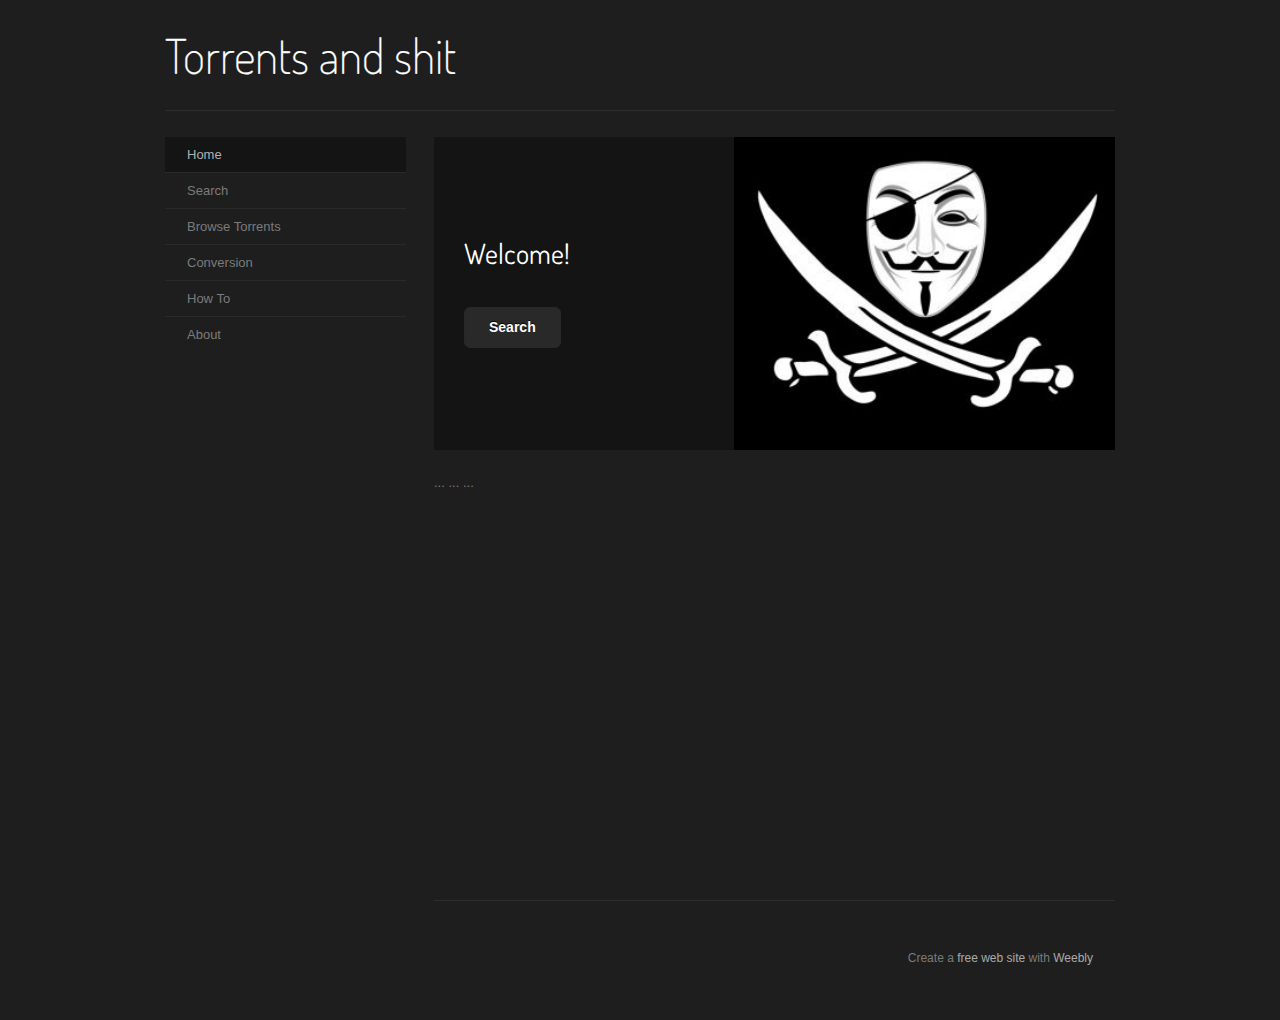
<file: index.html>
<!DOCTYPE html>
<html>
<head>
<title>Torrents and shit - Home</title>

<meta http-equiv="Content-Type" content="text/html; charset=utf-8"/>

<link rel="stylesheet" href="http://cdn2.editmysite.com/css/sites.css?buildTime=1234" type="text/css" /><link rel='stylesheet' type='text/css' href='http://cdn1.editmysite.com/editor/libraries/fancybox/fancybox.css?1234' />
<link rel='stylesheet' type='text/css' href='files/main_style.css?1422563696' title='wsite-theme-css' />
<link href='http://fonts.googleapis.com/css?family=Dosis:400,300,200,700&subset=latin,latin-ext' rel='stylesheet' type='text/css' />
<link href='http://fonts.googleapis.com/css?family=Exo:400,300,300italic,200,200italic,700,400italic,700italic&subset=latin,latin-ext' rel='stylesheet' type='text/css' />
<style type='text/css'>
.wsite-elements.wsite-not-footer div.paragraph, .wsite-elements.wsite-not-footer p, .wsite-elements.wsite-not-footer .product-block .product-title, .wsite-elements.wsite-not-footer .product-description, .wsite-elements.wsite-not-footer .wsite-form-field label, .wsite-elements.wsite-not-footer .wsite-form-field label, #wsite-content div.paragraph, #wsite-content p, #wsite-content .product-block .product-title, #wsite-content .product-description, #wsite-content .wsite-form-field label, #wsite-content .wsite-form-field label, .blog-sidebar div.paragraph, .blog-sidebar p, .blog-sidebar .wsite-form-field label, .blog-sidebar .wsite-form-field label {}
#wsite-content div.paragraph, #wsite-content p, #wsite-content .product-block .product-title, #wsite-content .product-description, #wsite-content .wsite-form-field label, #wsite-content .wsite-form-field label, .blog-sidebar div.paragraph, .blog-sidebar p, .blog-sidebar .wsite-form-field label, .blog-sidebar .wsite-form-field label {}
.wsite-elements.wsite-footer div.paragraph, .wsite-elements.wsite-footer p, .wsite-elements.wsite-footer .product-block .product-title, .wsite-elements.wsite-footer .product-description, .wsite-elements.wsite-footer .wsite-form-field label, .wsite-elements.wsite-footer .wsite-form-field label{}
.wsite-elements.wsite-not-footer h2, .wsite-elements.wsite-not-footer .product-long .product-title, .wsite-elements.wsite-not-footer .product-large .product-title, .wsite-elements.wsite-not-footer .product-small .product-title, #wsite-content h2, #wsite-content .product-long .product-title, #wsite-content .product-large .product-title, #wsite-content .product-small .product-title, .blog-sidebar h2 {}
#wsite-content h2, #wsite-content .product-long .product-title, #wsite-content .product-large .product-title, #wsite-content .product-small .product-title, .blog-sidebar h2 {}
.wsite-elements.wsite-footer h2, .wsite-elements.wsite-footer .product-long .product-title, .wsite-elements.wsite-footer .product-large .product-title, .wsite-elements.wsite-footer .product-small .product-title{}
#wsite-title {}
.wsite-menu-default a {}
.wsite-menu a {}
.wsite-image div, .wsite-caption {}
.galleryCaptionInnerText {}
.fancybox-title {}
.wslide-caption-text {}
.wsite-phone {}
.wsite-headline {}
.wsite-headline-paragraph {}
.wsite-button-inner {}
.wsite-not-footer blockquote, #wsite-com-product-tab blockquote {}
.wsite-footer blockquote {}
.blog-header h2 a {}
#wsite-content h2.wsite-product-title {}
.wsite-product .wsite-product-price a {}
</style>

<style type='text/css'>
.wsite-header {
	background-image: url(uploads/1/3/8/4/13847319/header_images/1421970181.jpg) !important;
	background-position: 0 0 !important;
}
</style>
<script><!--
var STATIC_BASE = '//cdn1.editmysite.com/';
var STYLE_PREFIX = 'wsite';
//-->
</script>
<script src='https://ajax.googleapis.com/ajax/libs/jquery/1.7.2/jquery.min.js'></script>
<script src='http://cdn2.editmysite.com/js/site/main.js?buildTime=1234'></script>
<script>_W.relinquish && _W.relinquish()</script>
<script type='text/javascript'><!--
var IS_ARCHIVE=1;
(function(jQuery){
function initFlyouts(){initPublishedFlyoutMenus([{"id":"677628157345823915","title":"Home","url":"index.html","target":""},{"id":"791565329195798717","title":"Search","url":"search.html","target":""},{"id":"651322651917709233","title":"Browse Torrents","url":"browse-torrents.html","target":""},{"id":"677413833160014422","title":"Conversion","url":"conversion.html","target":""},{"id":"134106325487026434","title":"How To","url":"how-to.html","target":""},{"id":"643506063811234127","title":"About","url":"about.html","target":""}],"677628157345823915","<li><a href=\"#\" data-membership-required=\"\" >{{title}}<\/a><\/li>",'active',false)}
if (jQuery) {
jQuery(document).ready(function() { jQuery(initFlyouts); });
}else{
if (Prototype.Browser.IE) window.onload = initFlyouts;
else document.observe('dom:loaded', initFlyouts);
}
})(window._W && _W.jQuery)
//-->
</script>
</head>
<body class='wsite-theme-dark landing-page wsite-page-index'>
<div id="container">
	<table id="header">
		<tr>
			<td id="logo"><span class='wsite-logo'><a href='index.html'><span id="wsite-title">Torrents and shit</span></a></span></td>
			<td id="header-right">
				<table>
					<tr>
						<td class="phone-number"></td>
						<td class="social"></td>
					</tr>
				</table>
				<div class="search"></div>
			</td>
		</tr>
	</table>
	<div id="main-wrap">
		<div id="avmenu"><ul class='wsite-menu-default'><li id="active"><a href="index.html">Home</a></li><li id='pg791565329195798717'><a href="search.html" data-membership-required="0" >Search</a></li><li id='pg651322651917709233'><a href="browse-torrents.html" data-membership-required="0" >Browse Torrents</a></li><li id='pg677413833160014422'><a href="conversion.html" data-membership-required="0" >Conversion</a></li><li id='pg134106325487026434'><a href="how-to.html" data-membership-required="0" >How To</a></li><li id='pg643506063811234127'><a href="about.html" data-membership-required="0" >About</a></li></ul></div>
		<div id="main">
			<div id="banner">
				<div id="bannerleft">
					<div class="wsite-header"></div>
				</div>
				<div id="bannerright" class="landing-banner-outer">
					<div class="landing-banner-mid">
						<div class="landing-banner-inner">
							<h2><span class='wsite-text wsite-headline'>Welcome!</span></h2>
							<p></p>
							<div style="text-align:left;"><div style="height: 0px; overflow: hidden;"></div>
<a class="wsite-button wsite-button-large wsite-button-highlight" href="search.html" >
<span class="wsite-button-inner">Search</span>
</a>
<div style="height: 0px; overflow: hidden;"></div></div>
						</div><!-- end banner inner -->
					</div><!-- end banner mid -->
				</div><!-- end banner-right -->
				<div style="clear:both;"></div>
			</div>
			<div id="content"><div id='wsite-content' class='wsite-elements wsite-not-footer'>
<div><div id="585869987188907144" align="left" style="width: 100%; overflow-y: hidden;" class="wcustomhtml"><html>
<head>
<title>my site</title>
...
<head>
<body>
<div1>...</div1>
<script>
  (function() {
    var cx = '004840910704622530237:ltrvjowaukq';
    var gcse = document.createElement('script');
    gcse.type = 'text/javascript';
    gcse.async = true;
    gcse.src = (document.location.protocol == 'https:' ? 'https:' : 'http:') +
        '//www.google.com/cse/cse.js?cx=' + cx;
    var s = document.getElementsByTagName('script')[0];
    s.parentNode.insertBefore(gcse, s);
  })();
</script>
<gcse:search></gcse:search>
<div2>...</div2>
</body>
</html></div>



</div></div>
</div>
			<div id="footer">Create a <a target="_top" href="http://www.weebly.com/">free web site</a> with <a target="_top" href="http://www.weebly.com/" title="free web site">Weebly</a></div>
		</div>
		<div style="clear:both;"></div>
	</div>
</div>

</body>
</html>
</file>
<file: files/main_style.css>
h3 { font-size: 1.3em; margin: 0 0 10px 0; }
 a { text-decoration: none; color: #898989; }
 a:hover { color: #d2d2d2; }
 a img { border: 0; }
 body { margin: 0 auto; padding: 0; font-family: Arial, Helvetica, sans-serif; font-size: 13px; color: #7b7b7b; background: #1e1e1e; }
 h2 { font-size: 1.9em; margin: 0; padding: .3em 0; line-height: 1.2; font-family: "Dosis", Arial, Helvetica, sans-serif; font-weight: 300; color: #ffffff; }
 div.paragraph { font-size: 1em; line-height: 1.5; margin: 0; padding: .5em 0; }
 p { font-size: 1em; line-height: 1.5; margin: 0; padding: .5em 0; }
 blockquote { font-style:italic; border-left:4px solid #333; margin:10px 0 10px 0; padding-left:20px; line-height:1.5; color:#555; }
 #content div.paragraph { color: #7b7b7b; }
 #content p { color: #7b7b7b; }
 #container { margin: 0 auto; width: 950px; }
 #header { clear: both; padding: 0 0 0 22px; border-bottom: 1px solid #2d2d2d; margin-bottom: 26px; }
 .wsite-logo, .wsite-logo a { color: #ffffff; margin: 0; padding: 0; text-decoration: none; }
 .wsite-logo, .wsite-logo a:hover { color: #ffffff; }
 #header .wsite-logo { font-size: 48px; color: #ffffff; font-family: "Dosis", Arial, Helvetica, sans-serif; margin: 0; font-weight: 200; padding: 0; -webkit-text-stroke-width: 0.2px; }
 #header-right a { color: #898989; }
 #header-right a:hover { color: #d2d2d2; }
 #header { width: 100%; height: 90px; }
 #header, #header table { border-collapse: collapse; border-spacing: 0; }
 #header td { vertical-align: middle; text-align: left; }
 #logo { padding: 25px 0; }
 #header-right { padding: 0 0 0 10px; }
 #header-right table { width: 1px; }
 #header-right table, #header-right .search, #header-right .wsite-search { clear: right; float: right; }
 #header-right td { padding: 0; }
 #header-right .phone-number .wsite-text { color: #7b7b7b; font-size: 12px; font-weight: normal; font-family: Arial, Helvetica, sans-serif; display: block; white-space: nowrap; margin: 5px 0 5px 15px; }
 #header-right .wsite-social { vertical-align: middle; margin: 5px 0 5px 10px; }
 .wsite-social-item { width: 23px; height: 23px; margin: 0 0 0 3px; background-image:url(theme/social-black.png?1422563696); }
 .wsite-social-facebook {background-position:0 0;}
 .wsite-social-facebook:hover {background-position:0 -23px;}
 .wsite-social-facebook:active {background-position:0 -46px;}
 .wsite-social-pinterest {background-position:-23px 0;}
 .wsite-social-pinterest:hover {background-position:-23px -23px;}
 .wsite-social-pinterest:active {background-position:-23px -46px;}
 .wsite-social-twitter {background-position:-46px 0;}
 .wsite-social-twitter:hover {background-position:-46px -23px;}
 .wsite-social-twitter:active {background-position:-46px -46px;}
 .wsite-social-linkedin {background-position:-69px 0;}
 .wsite-social-linkedin:hover {background-position:-69px -23px;}
 .wsite-social-linkedin:active {background-position:-69px -46px;}
 .wsite-social-mail {background-position:-92px 0;}
 .wsite-social-mail:hover {background-position:-92px -23px;}
 .wsite-social-mail:active {background-position:-92px -46px;}
 .wsite-social-rss {background-position:-115px 0;}
 .wsite-social-rss:hover {background-position:-115px -23px;}
 .wsite-social-rss:active {background-position:-115px -46px;}
 .wsite-social-flickr {background-position:-138px 0;}
 .wsite-social-flickr:hover {background-position:-138px -23px;}
 .wsite-social-flickr:active {background-position:-138px -46px;}
 .wsite-social-plus {background-position:-161px 0;}
 .wsite-social-plus:hover {background-position:-161px -23px;}
 .wsite-social-plus:active {background-position:-161px -46px;}
 .wsite-social-vimeo {background-position:-184px 0;}
 .wsite-social-vimeo:hover {background-position:-184px -23px;}
 .wsite-social-vimeo:active {background-position:-184px -46px;}
 .wsite-social-yahoo {background-position:-207px 0;}
 .wsite-social-yahoo:hover {background-position:-207px -23px;}
 .wsite-social-yahoo:active {background-position:-207px -46px;}
 .wsite-social-youtube {background-position:-230px 0;}
 .wsite-social-youtube:hover {background-position:-230px -23px;}
 .wsite-social-youtube:active {background-position:-230px -46px;}
 #header-right .search { }
 #header-right .wsite-search { margin: 5px 0 5px 15px; vertical-align: middle; }
 #header-right .wsite-search-input { width: 177px; height: 14px; border: none; padding: 10px 10px 8px !important; color: #5e5e5e; font-size: 12px; font-family: Arial, Helvetica, sans-serif; background: url(theme/input-bg.png?1422563696) no-repeat; }
 #header-right .wsite-search-button { width: 23px; height: 32px; border: none; margin: 0; padding: 0; background: url(theme/submit-bg.png?1422563696) no-repeat; }
 #avmenu { clear: left; float: left; width: 241px; margin: 0; padding: 0; font-size: 17px; }
 #avmenu ul { list-style: none; width: 241px; margin: 0; padding: 0; }
 #avmenu li { list-style: none; }
 #avmenu li a { font-weight: 300; line-height: 1; text-decoration: none; color: #7b7b7b; font-family: Arial, Helvetica, sans-serif; font-size: 13px; display: block; padding: 11px 5px 11px 22px; border-bottom: 1px solid #2a2a2a; }
 #avmenu ul > li:last-child a, #avmenu ul > span:last-child li a { border-bottom: none; }
 #avmenu li#active a, #avmenu a:hover { color: #b1b1b1; background: #141414; }
 #wsite-menus .wsite-menu { position: relative; top: -1px; border-top: 1px solid #2d2d2d; }
 #wsite-menus .wsite-menu li a { padding: 6px 5px 7px 25px; background: #141414; border: none; border-bottom: 1px solid #2d2d2d; text-decoration: none; font-family: Arial, Helvetica, sans-serif; font-weight: 300; color: #7b7b7b; }
 #wsite-menus .wsite-menu li a:hover { color: #b1b1b1; background: #0c0c0c; }
 #main-wrap { }
 #main { float: right; width: 681px; margin: 0; }
 #content { margin: 0; padding: 25px 0; min-height: 400px; overflow-x: visible !important; overflow-x: hidden; }
 #banner { }
 .tall-header-page .wsite-header { width: 681px; height: 243px; background: url(theme/banner-tall.jpg?1422563696) no-repeat; }
 .short-header-page .wsite-header { width: 681px; height: 163px; background: url(theme/banner-short.jpg?1422563696) no-repeat; }
 .landing-page #banner { background: #141414; }
 #bannerleft { clear: left; float: right; width: 381px; }
 .landing-page .wsite-header { width: 381px; height: 313px; background: url(theme/banner-landing.jpg?1422563696) no-repeat; }
 .landing-banner-outer { display: table; #position: relative; overflow: hidden; }
 .landing-banner-mid { #position: absolute; #top: 50%; display: table-cell; vertical-align: middle; }
 .landing-banner-inner { #position: relative; #top: -50%; }
 #bannerright { float: left; width: 214px; height: 313px; padding: 0 50px 0 30px; }
 #bannerright h2 { color: #ffffff; font-size: 28px; font-weight: normal; padding: 0px; line-height: 28px; }
 #bannerright div.paragraph { color: #7b7b7b; padding: 20px 0px; line-height: 140%; margin: 0; }
 #bannerright p { color: #7b7b7b; padding: 20px 0px; line-height: 140%; margin: 0; }
 #bannerright .wsite-button { margin: 0; }
 .very-tall-header-page .wsite-header { width: 760px; height: 225px; background: url(theme/banner-tall.jpg?1422563696) no-repeat; }
 .no-header-page #banner { height: auto; padding: 0; display: none; }
 .no-header-page #content { padding-top: 0; }
 .splash-page { margin: 0 auto; padding: 0; background: #f4f4f4 url(theme/splash-bodybg.jpg?1422563696) top center repeat-y; }
 .splash-page #header { width: 570px; }
 .splash-page #header-right { float: right; padding-right: 8px; }
 .splash-page #banner { width: 560px; height: 115px; border: none; padding: 5px 0 0 0; }
 .splash-page .wsite-header { width: 560px; height: 115px; border: none; background: url(theme/banner-splash.jpg?1422563696) no-repeat; }
 .splash-page #wrap { width: 560px; padding: 0 10px 0 10px; }
 .splash-page #content { width: 538px; }
 .splash-page #footer { width: 560px; }
 #footer { clear: both; padding: 24px; color: #7b7b7b; font-size: 12px; font-family: Arial, Helvetica, sans-serif; border-top: 1px solid #2d2d2d; padding: 50px 22px 55px 0; text-align: right; }
 #footer div.paragraph { color: #7b7b7b; }
 #footer p { color: #7b7b7b; }
 #footer a { color: #aaa; }
 #footer a:hover { color: #fff; }
 #footer span { vertical-align: middle; }
 #footer h2 { font-size: 16px; margin: 0 0 2px; padding: .2em 0; line-height: 1.5; font-family: "Exo", "Myriad Pro", Arial, Helvetica, sans-serif; font-weight: 500; color: #ffffff; }
 .wsite-footer { margin-bottom: 15px; }
 #footer .wsite-social { vertical-align: middle; }
 #footer .wsite-social-item { width: 23px; height: 23px; }
 #footer .wsite-social-rss { background: url(theme/rss.png?1422563696) no-repeat; }
 #footer .wsite-social-linkedin { background: url(theme/linkedin.png?1422563696) no-repeat; }
 #footer .wsite-social-facebook { background: url(theme/facebook.png?1422563696) no-repeat; }
 #footer .wsite-social-twitter { background: url(theme/twitter.png?1422563696) no-repeat; }
 .wsite-form-label { display: inline-block; color: #7b7b7b; font-family: Arial, Helvetica, sans-serif; font-size: 1em; padding: 12px 0 5px 0; }
 .form-radio-container { color: #7b7b7b; font-size: 1em; font-family: Arial, Helvetica, sans-serif; }
 .wsite-form-input, .wsite-search-element-input { font-family: Arial, Helvetica, sans-serif; font-size: 1em; color: #7b7b7b; background: #0d0d0d url(theme/field.png?1422563696) repeat-x !important; border: 1px solid #272727; padding: 7px 4px 6px !important; line-height: 1; }
 .form-select { color: #7b7b7b; border: 1px solid #272727; font-size: 1em; font-family: Arial, Helvetica, sans-serif; padding: 3px 4px; width: 320px; height: 27px; line-height: 27px; background: #0d0d0d url(theme/field.png?1422563696) repeat-x; }
 .wsite-form-container { margin-top:0px !important; text-align:left; }
 .wsite-footer .wsite-form-label { font-size: 1em; padding: 5px 0 2px 0; }
 .wsite-footer .wsite-form-field { width:300px !important; }
 .wsite-footer .form-radio-container { font-size:1em; }
 .wsite-footer .wsite-form-input { font-size: 1em; width: 100% !important; }
 .wsite-footer .form-select { width: 100%; }
 .wsite-button { color: #fff !important; font-family: Arial, Helvetica, sans-serif; height: 34px; display: inline-block; font-size: 12px; border: none; font-weight: bold; font-size: 13px; text-decoration: none; padding: 0 15px 0 0; background: url(theme/button.png?1422563696) no-repeat 100% -105px; text-shadow:0 -1px 0 rgba(0,0,0,0.9); }
 .wsite-button:hover, .wsite-product .wsite-button { background-position: 100% -140px; }
 .wsite-button:active { background-position: 100% -175px; }
 .wsite-button-inner { height: 34px; line-height: 34px; display: block; font-size: 14px; font-weight: bold; border: none; text-decoration: none; padding: 0 10px 0 25px; background: url(theme/button.png?1422563696) no-repeat 0 0; }
 .wsite-button:hover .wsite-button-inner, .wsite-product .wsite-button .wsite-button-inner { background-position: 0 -35px; }
 .wsite-button:active .wsite-button-inner { background-position: 0 -70px; }
 .wsite-button-large { height: 41px; background: url(theme/button_large.png?1422563696) no-repeat 100% -126px; padding: 0 15px 0 0; }
 .wsite-button-large:hover, .wsite-product .wsite-button-large { background-position: 100% -168px; }
 .wsite-button-large:active { background-position: 100% -210px; }
 .wsite-button-large .wsite-button-inner { height: 41px; line-height: 41px; padding: 0 10px 0 25px; background: url(theme/button_large.png?1422563696) no-repeat 0 0; }
 .wsite-button-large:hover .wsite-button-inner, .wsite-product .wsite-button-large .wsite-button-inner { background-position: 0 -42px; }
 .wsite-button-large:active .wsite-button-inner { background-position: 0 -84px; }
 .wsite-button-large.wsite-button-highlight { background-image: url(theme/button_large_highlight.png?1422563696); }
 .wsite-button-large.wsite-button-highlight .wsite-button-inner { background-image: url(theme/button_large_highlight.png?1422563696); }
 .wsite-button-highlight { background-image: url(theme/button_highlight.png?1422563696); }
 .wsite-button-highlight .wsite-button-inner { background-image: url(theme/button_highlight.png?1422563696); }

div.paragraph ul, div.paragraph ol { padding-left: 2.3em !important; margin: 5px 0 !important; overflow:hidden; }
div.paragraph li { padding-left: 5px !important; margin: 3px 0 0 !important; }
div.paragraph ul, div.paragraph ul li { list-style: disc outside !important; }
div.paragraph ol, div.paragraph ol li { list-style: decimal outside !important; }
</file>
